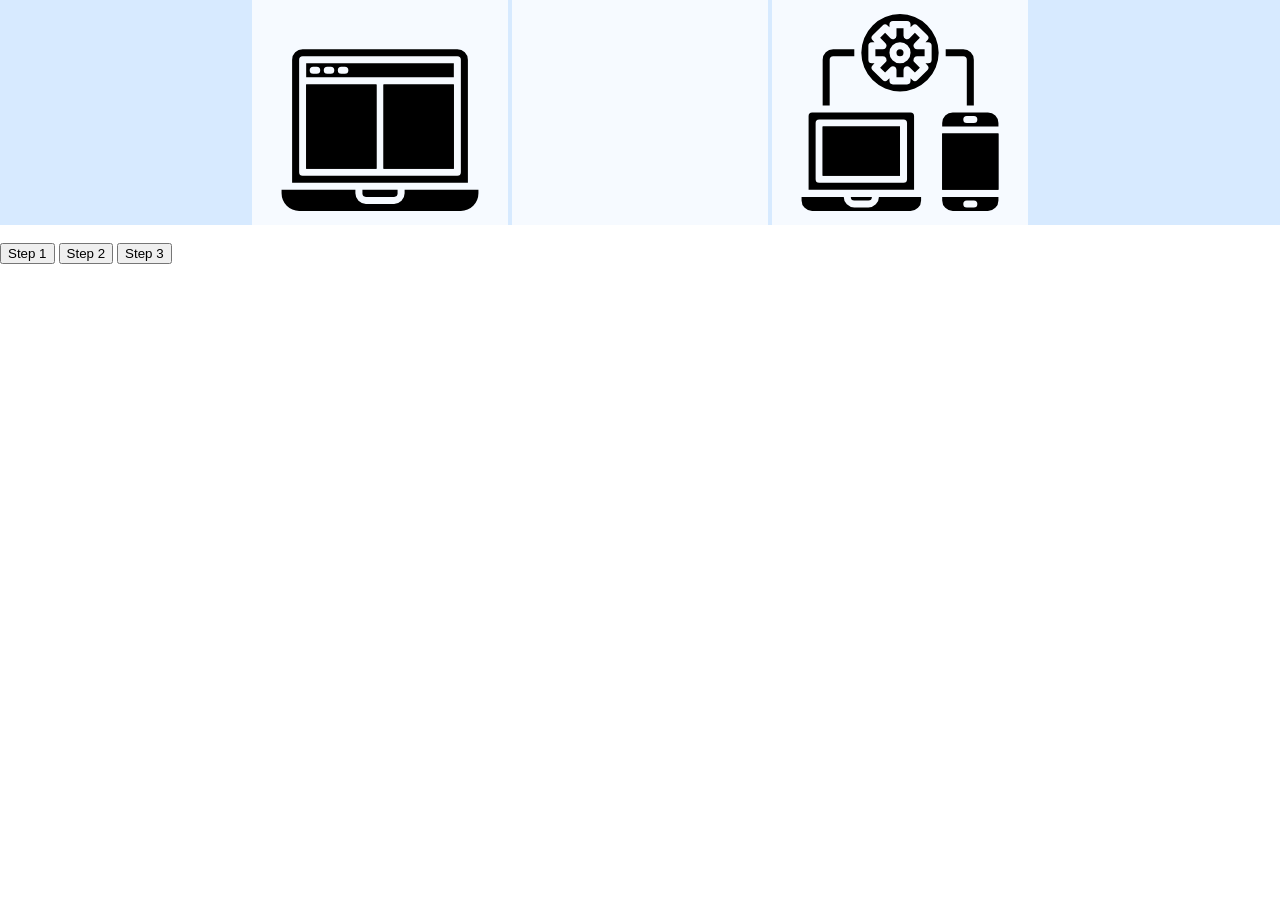
<file: index.html>
<!DOCTYPE html>
<html lang="en">

<head>
    <meta charset="UTF-8">
    <meta name="viewport" content="width=device-width, initial-scale=1.0">
    <meta http-equiv="X-UA-Compatible" content="ie=edge">
    <title>Development SVG</title>
    <link rel="stylesheet" href="css/development/style.css">
    <script src="js/jquery-3.4.1.min.js"></script>
    <script src="js/development/script.js"></script>
</head>

<body>
    <div class="container">
        
        <svg id="coding" height="512" viewBox="0 0 64 64" width="512" xmlns="http://www.w3.org/2000/svg">
            <g>
                <path d="m37 28h3v2h-3z" />
                <path d="m53 18h-42v4h42zm-39 3h-1a1 1 0 0 1 0-2h1a1 1 0 0 1 0 2zm4 0h-1a1 1 0 0 1 0-2h1a1 1 0 0 1 0 2zm4 0h-1a1 1 0 0 1 0-2h1a1 1 0 0 1 0 2z" />
                <path d="m46 28h3v2h-3z" />
                <path d="m37 35h12v2h-12z" />
                <path d="m33 48h20v-24h-20zm18-3a1 1 0 0 1 -1 1h-5a1 1 0 0 1 -1-1v-4a1 1 0 0 1 1-1h5a1 1 0 0 1 1 1zm-7-18a1 1 0 0 1 1-1h5a1 1 0 0 1 1 1v4a1 1 0 0 1 -1 1h-5a1 1 0 0 1 -1-1zm-9 0a1 1 0 0 1 1-1h5a1 1 0 0 1 1 1v4a1 1 0 0 1 -1 1h-5a1 1 0 0 1 -1-1zm0 7a1 1 0 0 1 1-1h14a1 1 0 0 1 1 1v4a1 1 0 0 1 -1 1h-14a1 1 0 0 1 -1-1zm0 7a1 1 0 0 1 1-1h5a1 1 0 0 1 1 1v4a1 1 0 0 1 -1 1h-5a1 1 0 0 1 -1-1z" />
                <path id="content-cover" d="m33 48h20v-24h-20"/>
                <path d="m37 42h3v2h-3z" />
                <path d="m7 52h50v-35a3 3 0 0 0 -3-3h-44a3 3 0 0 0 -3 3zm2-35a1 1 0 0 1 1-1h44a1 1 0 0 1 1 1v32a1 1 0 0 1 -1 1h-44a1 1 0 0 1 -1-1z" />
                <path d="m60 54h-21v1a3 3 0 0 1 -3 3h-8a3 3 0 0 1 -3-3v-1h-21v1a5.006 5.006 0 0 0 5 5h46a5.006 5.006 0 0 0 5-5z" />
                <path d="m28 56h8a1 1 0 0 0 1-1v-1h-10v1a1 1 0 0 0 1 1z" />
                <path d="m31 24h-20v24h20zm-8.707 2.707a1 1 0 0 1 1.414-1.414l2 2a1 1 0 0 1 0 1.414l-2 2a1 1 0 0 1 -1.414-1.414l1.293-1.293zm-5.188 2.846 2-4a1 1 0 0 1 1.79.894l-2 4a1 1 0 1 1 -1.79-.894zm-2.105 16.447h-1a1 1 0 0 1 0-2h1a1 1 0 0 1 0 2zm0-8h-1a1 1 0 0 1 0-2h1a1 1 0 0 1 0 2zm0-3h-1a1 1 0 0 1 0-2h1a1 1 0 0 1 0 2zm.707-5.707a1 1 0 1 1 -1.414 1.414l-2-2a1 1 0 0 1 0-1.414l2-2a1 1 0 0 1 1.414 1.414l-1.293 1.293zm12.293 16.707h-10a1 1 0 0 1 0-2h10a1 1 0 0 1 0 2zm-11-5a1 1 0 0 1 1-1h1a1 1 0 0 1 0 2h-1a1 1 0 0 1 -1-1zm5 0a1 1 0 0 1 1-1h3a1 1 0 0 1 0 2h-3a1 1 0 0 1 -1-1zm6-3h-10a1 1 0 0 1 0-2h10a1 1 0 0 1 0 2zm0-3h-10a1 1 0 0 1 0-2h10a1 1 0 0 1 0 2z" />
                <path id="coding-cover" d="m31 24h-20v24h20"/>
                <path d="m46 42h3v2h-3z" />
            </g>
        </svg>

        <svg id="message" xmlns="http://www.w3.org/2000/svg" viewBox="0 0 64 64" width="512" height="512">
            <g>
                <g id="top-message">
                    <path d="M17,10a6.992,6.992,0,0,0-5.849,10.835A5,5,0,0,1,16,17h1a3,3,0,1,1,3-3,3,3,0,0,1-3,3h1a5,5,0,0,1,4.849,3.835A6.992,6.992,0,0,0,17,10Z"/>
                    <path d="M18,19H16a3,3,0,0,0-3,3v.736a6.961,6.961,0,0,0,8,0V22A3,3,0,0,0,18,19Z"/>
                    <circle cx="17" cy="14" r="1"/>
                    <path d="M60,9a5.006,5.006,0,0,0-5-5H9A5.006,5.006,0,0,0,4,9V40.586L14.293,30.293A1,1,0,0,1,15,30H55a5.006,5.006,0,0,0,5-5ZM17,26a9,9,0,1,1,9-9A9.011,9.011,0,0,1,17,26Zm38-4H31a1,1,0,0,1,0-2H55a1,1,0,0,1,0,2Zm0-4H31a1,1,0,0,1,0-2H55a1,1,0,0,1,0,2Zm0-4H31a1,1,0,0,1,0-2H55a1,1,0,0,1,0,2Z"/>
                </g>
                <g id="bottom-message">
                    <path d="M50,51H48a3,3,0,0,0-3,3v.736a6.961,6.961,0,0,0,8,0V54A3,3,0,0,0,50,51Z"/>
                    <circle cx="49" cy="46" r="1"/>
                    <path d="M60,43a5.006,5.006,0,0,0-5-5H17a5.006,5.006,0,0,0-5,5V55a5.006,5.006,0,0,0,5,5H55a5.006,5.006,0,0,0,5-5ZM35,54H17a1,1,0,0,1,0-2H35a1,1,0,0,1,0,2Zm0-4H17a1,1,0,0,1,0-2H35a1,1,0,0,1,0,2Zm0-4H17a1,1,0,0,1,0-2H35a1,1,0,0,1,0,2ZM49,58a9,9,0,1,1,9-9A9.011,9.011,0,0,1,49,58Z"/>
                    <path d="M49,42a6.992,6.992,0,0,0-5.849,10.835A5,5,0,0,1,48,49h1a3,3,0,1,1,3-3,3,3,0,0,1-3,3h1a5,5,0,0,1,4.849,3.835A6.992,6.992,0,0,0,49,42Z"/>
                </g>
            </g>
        </svg>

        <svg id="app-development" xmlns="http://www.w3.org/2000/svg" viewBox="0 0 64 64" width="512" height="512">
            <g>
                <path d="M60,35a3,3,0,0,0-3-3H47a3,3,0,0,0-3,3v1H60Zm-7,0H51a1,1,0,0,1,0-2h2a1,1,0,0,1,0,2Z"/>
                <path d="M60,56H44v1a3,3,0,0,0,3,3H57a3,3,0,0,0,3-3Zm-7,3H51a1,1,0,0,1,0-2h2a1,1,0,0,1,0,2Z"/>
                <path d="M60,38H44V54H60ZM48,50H47a1,1,0,0,1,0-2h1a1,1,0,0,1,0,2Zm0-4H47a1,1,0,0,1,0-2h1a1,1,0,0,1,0,2Zm0-4H47a1,1,0,0,1,0-2h1a1,1,0,0,1,0,2Zm9,8H51a1,1,0,0,1,0-2h6a1,1,0,0,1,0,2Zm0-4H51a1,1,0,0,1,0-2h6a1,1,0,0,1,0,2Zm0-4H51a1,1,0,0,1,0-2h6a1,1,0,0,1,0,2Z"/>
                <path id="phone-cover" d="M60,38H44V54H60"/>
                <path d="M10,50H32V36H10Zm9-12h7a1,1,0,0,1,0,2H19a1,1,0,0,1,0-2Zm0,4h7a1,1,0,0,1,0,2H19a1,1,0,0,1,0-2Zm0,4h7a1,1,0,0,1,0,2H19a1,1,0,0,1,0-2Zm-4-8h1a1,1,0,0,1,0,2H15a1,1,0,0,1,0-2Zm0,4h1a1,1,0,0,1,0,2H15a1,1,0,0,1,0-2Zm0,4h1a1,1,0,0,1,0,2H15a1,1,0,0,1,0-2Z"/>
                <path id="laptop-cover" d="M10,50H32V36H10"/>
                <path d="M38,56H26a3,3,0,0,1-3,3H19a3,3,0,0,1-3-3H4v1a3,3,0,0,0,3,3H35a3,3,0,0,0,3-3Z"/>
                <path d="M19,57h4a1,1,0,0,0,1-1H18A1,1,0,0,0,19,57Z"/>
                <path d="M36,33a1,1,0,0,0-1-1H7a1,1,0,0,0-1,1V54H36ZM34,51a1,1,0,0,1-1,1H9a1,1,0,0,1-1-1V35a1,1,0,0,1,1-1H33a1,1,0,0,1,1,1Z"/>
                <path d="M50,14H45v2h5a1,1,0,0,1,1,1V30h2V17A3,3,0,0,0,50,14Z"/>
                <path d="M19,14H13a3,3,0,0,0-3,3V30h2V17a1,1,0,0,1,1-1h6Z"/>
                <g id="gear">
                    <path d="M35.906,13.383a1,1,0,0,1,.217-1.09l1.533-1.533L36.24,9.344l-1.533,1.533A1,1,0,0,1,33,10.17V8H31v2.17a1,1,0,0,1-1.707.707L27.76,9.344,26.344,10.76l1.533,1.533A1,1,0,0,1,27.17,14H25v2h2.17a1,1,0,0,1,.707,1.707L26.344,19.24l1.416,1.416,1.533-1.533A1,1,0,0,1,31,19.83V22h2V19.83a1,1,0,0,1,1.707-.707l1.533,1.533,1.416-1.416-1.533-1.533A1,1,0,0,1,36.83,16H39V14H36.83A1,1,0,0,1,35.906,13.383ZM32,18a3,3,0,1,1,3-3A3,3,0,0,1,32,18Z"/>
                    <circle cx="32" cy="15" r="1"/>
                    <path d="M32,4A11,11,0,1,0,43,15,11.013,11.013,0,0,0,32,4Zm8,14h-.756l.533.533a1,1,0,0,1,0,1.414l-2.83,2.83a1,1,0,0,1-1.414,0L35,22.244V23a1,1,0,0,1-1,1H30a1,1,0,0,1-1-1v-.756l-.533.533a1,1,0,0,1-1.414,0l-2.83-2.83a1,1,0,0,1,0-1.414L24.756,18H24a1,1,0,0,1-1-1V13a1,1,0,0,1,1-1h.756l-.533-.533a1,1,0,0,1,0-1.414l2.83-2.83a1,1,0,0,1,1.414,0L29,7.756V7a1,1,0,0,1,1-1h4a1,1,0,0,1,1,1v.756l.533-.533a1,1,0,0,1,1.414,0l2.83,2.83a1,1,0,0,1,0,1.414L39.244,12H40a1,1,0,0,1,1,1v4A1,1,0,0,1,40,18Z"/>
                </g>
            </g>
        </svg>

    </div>

    <br>
    <button id="coding-button">Step 1</button>
    <button id="message-button">Step 2</button>
    <button id="app-development-button">Step 3</button>
</body>

</html>
</file>
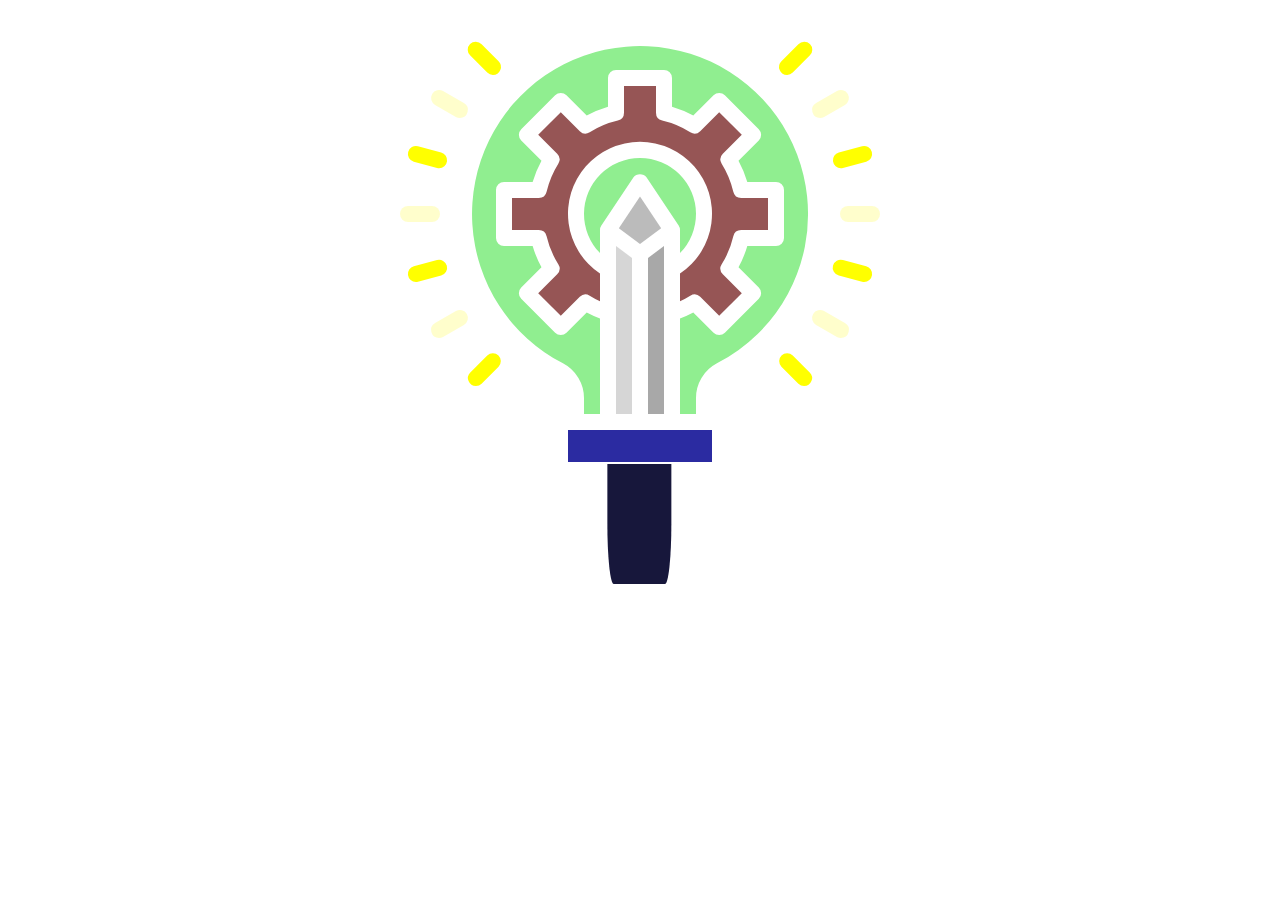
<file: Sword.html>
<!DOCTYPE html>
<html lang="en">
<head>
    <meta charset="UTF-8">
    <meta name="viewport" content="width=device-width, initial-scale=1.0">
    <meta http-equiv="X-UA-Compatible" content="ie=edge">
    <title>SVG Test 1</title>
    <link rel="stylesheet" href="css/sword/style.css">
    <script src="js/jquery-3.4.1.min.js"></script>
    <script src="js/sword/script.js"></script>
</head>
<body>
    <svg class="light-bulb" height="1024" viewBox="0 0 64 64" width="512" xmlns="http://www.w3.org/2000/svg">
        <g id="Creative">
            <path id="gear" class="gear" d="m19.274 34.9 2.826 2.826 2.373-2.373a1 1 0 0 1 1.241-.138 11.016 11.016 0 0 0 1.286.694v-3.456a9 9 0 1 1 10 0v3.456a11.016 11.016 0 0 0 1.286-.694 1 1 0 0 1 1.241.138l2.373 2.373 2.826-2.826-2.373-2.373a1 1 0 0 1 -.143-1.235 11.448 11.448 0 0 0 1.455-3.513 1 1 0 0 1 .975-.779h3.36v-4h-3.36a1 1 0 0 1 -.975-.779 11.448 11.448 0 0 0 -1.455-3.513 1 1 0 0 1 .143-1.235l2.373-2.373-2.826-2.826-2.373 2.373a1 1 0 0 1 -1.24.139 11.471 11.471 0 0 0 -3.515-1.462 1 1 0 0 1 -.772-.974v-3.35h-4v3.35a1 1 0 0 1 -.772.974 11.471 11.471 0 0 0 -3.515 1.462 1 1 0 0 1 -1.24-.139l-2.373-2.373-2.826 2.826 2.373 2.373a1 1 0 0 1 .139 1.24 11.471 11.471 0 0 0 -1.462 3.515 1 1 0 0 1 -.974.772h-3.35v4h3.35a1 1 0 0 1 .974.772 11.471 11.471 0 0 0 1.462 3.515 1 1 0 0 1 -.139 1.24z"/>
            <g class="sword">
                <path id="tip" d="m34.643 26.768-2.643-3.965-2.643 3.965 2.643 1.982z"/>
                <path id="guard" d="m23 52h18v4h-18z"/>
                <path id="handle" d="m37 58h-10v1a1 1 0 0 0 1 1h8a1 1 0 0 0 1-1z"/>
                <path id="right-blade" d="m35 29-2 1.5v19.5h2z"/>
                <path id="left-blade" d="m29 50h2v-19.5l-2-1.5z"/>
            </g>
            <g class="background">
                <path d="m52.89 22.822a21 21 0 1 0 -30.523 20.843 4.915 4.915 0 0 1 2.633 4.401v1.934h2v-11.937a13.285 13.285 0 0 1 -1.66-.749l-2.533 2.533a1 1 0 0 1 -1.414 0l-4.24-4.24a1 1 0 0 1 0-1.414l2.533-2.533a13.424 13.424 0 0 1 -1.105-2.66h-3.581a1 1 0 0 1 -1-1v-6a1 1 0 0 1 1-1h3.581a13.424 13.424 0 0 1 1.105-2.66l-2.533-2.533a1 1 0 0 1 0-1.414l4.24-4.24a1 1 0 0 1 1.414 0l2.533 2.533a13.424 13.424 0 0 1 2.66-1.105v-3.581a1 1 0 0 1 1-1h6a1 1 0 0 1 1 1v3.581a13.424 13.424 0 0 1 2.66 1.105l2.533-2.533a1 1 0 0 1 1.414 0l4.24 4.24a1 1 0 0 1 0 1.414l-2.535 2.536a13.545 13.545 0 0 1 1.102 2.657h3.586a1 1 0 0 1 1 1v6a1 1 0 0 1 -1 1h-3.586a13.484 13.484 0 0 1 -1.1 2.657l2.535 2.536a1 1 0 0 1 0 1.414l-4.24 4.24a1 1 0 0 1 -1.414 0l-2.535-2.533a13.285 13.285 0 0 1 -1.66.749v11.937h2v-1.932a4.9 4.9 0 0 1 2.618-4.4 20.961 20.961 0 0 0 11.272-20.846z"/>
                <path d="m37 27v2.889a7 7 0 1 0 -10 0v-2.889a1.006 1.006 0 0 1 .168-.555l4-6a1.039 1.039 0 0 1 1.664 0l4 6a1.006 1.006 0 0 1 .168.555z"/>
            </g>
            <g class="light-lines">
                    <g class="right-side">
                        <path d="m50.385 7.615a1 1 0 0 1 -.707-1.707l2.122-2.121a1 1 0 1 1 1.413 1.413l-2.121 2.122a1 1 0 0 1 -.707.293z"/>
                        <path d="m54.518 13a1 1 0 0 1 -.5-1.866l2.6-1.5a1 1 0 0 1 1 1.732l-2.6 1.5a1 1 0 0 1 -.5.134z"/>
                        <path d="m57.114 19.271a1 1 0 0 1 -.259-1.966l2.9-.777a1 1 0 1 1 .518 1.932l-2.9.776a.967.967 0 0 1 -.259.035z"/>
                        <path d="m61 26h-3a1 1 0 0 1 0-2h3a1 1 0 0 1 0 2z"/>
                        <path d="m60.012 33.506a1.013 1.013 0 0 1 -.259-.034l-2.9-.777a1 1 0 1 1 .518-1.931l2.9.776a1 1 0 0 1 -.259 1.966z"/>
                        <path d="m57.114 40.5a.992.992 0 0 1 -.5-.134l-2.6-1.5a1 1 0 1 1 1-1.732l2.6 1.5a1 1 0 0 1 -.5 1.866z"/>
                        <path d="m52.506 46.506a1 1 0 0 1 -.707-.293l-2.121-2.121a1 1 0 0 1 1.414-1.414l2.121 2.122a1 1 0 0 1 -.707 1.707z"/>
                    </g>
                    <g class="left-side">
                        <path d="m13.615 7.615a1 1 0 0 1 -.707-.293l-2.121-2.122a1 1 0 1 1 1.413-1.413l2.121 2.121a1 1 0 0 1 -.707 1.707z"/>
                        <path d="m9.482 13a1 1 0 0 1 -.5-.134l-2.6-1.5a1 1 0 0 1 1-1.732l2.6 1.5a1 1 0 0 1 -.5 1.866z"/>
                        <path d="m6.886 19.271a.972.972 0 0 1 -.259-.035l-2.9-.776a1 1 0 1 1 .518-1.932l2.9.777a1 1 0 0 1 -.259 1.966z"/>
                        <path d="m6 26h-3a1 1 0 0 1 0-2h3a1 1 0 0 1 0 2z"/>
                        <path d="m3.988 33.506a1 1 0 0 1 -.259-1.966l2.9-.776a1 1 0 1 1 .516 1.936l-2.9.777a1.007 1.007 0 0 1 -.257.029z"/>
                        <path d="m6.886 40.5a1 1 0 0 1 -.5-1.866l2.6-1.5a1 1 0 1 1 1 1.732l-2.6 1.5a.992.992 0 0 1 -.5.134z"/>
                        <path d="m11.494 46.506a1 1 0 0 1 -.707-1.707l2.121-2.121a1 1 0 0 1 1.414 1.414l-2.122 2.121a1 1 0 0 1 -.706.293z"/>
                    </g>
            </g>
        </g>
    </svg>
</body>
</html>
</file>
<file: css/development/style.css>
html {
    margin: 0;
    padding: 0;
}

body {
    padding: 0;
    margin: 0;
}

.container {
    background: rgb(215, 234, 255);
    height: 25vh;
    width: 100vw;
    text-align: center;
}

svg {
    margin: 0;
    padding: 0;
    height: 100%;
    width: 20%;
    display: inline-block;
}

svg > * {
    vertical-align: middle;
}

g {
    margin: 0;
    padding: 0;
}

#coding {
    background: rgb(246, 250, 255);
}

#message {
    background: rgb(246, 250, 255);
}

#app-development {
    background: rgb(246, 250, 255);
}

#coding.bg-change {
    animation: bgToPurple 0.7s;
    animation-fill-mode: forwards;
}

#message.bg-change {
    animation: bgToPurple 0.7s;
    animation-fill-mode: forwards;
}

#app-development.bg-change {
    animation: bgToPurple 0.7s;
    animation-fill-mode: forwards;
}

#coding-cover {
    fill-opacity: 100%;    
}

#coding-cover.off {
    animation: reveal 0.5s;
    animation-fill-mode: forwards;
    animation-delay: 0.5s;
}

#content-cover {
    fill-opacity: 100%;    
}

#content-cover.off {
    animation: reveal 0.5s;
    animation-fill-mode: forwards;
    animation-delay: 0.8s;
}

#top-message {
    fill-opacity: 0%;
}

#top-message.on {
    transform: translateX(10px);
    animation: instantiate 0.5s;
    animation-fill-mode: forwards;
    animation-delay: 0.4s;
}

#bottom-message {
    fill-opacity: 0%;
}

#bottom-message.on {
    transform: translateX(-10px);
    animation: instantiate 0.5s;
    animation-fill-mode: forwards;
    animation-delay: 0.8s;
}

#laptop-cover {
    fill-opacity: 100%;
}

#laptop-cover.off {
    animation: reveal 0.5s;
    animation-fill-mode: forwards;
    animation-delay: 0.8s;
}

#phone-cover {
    fill-opacity: 100%;
}

#phone-cover.off {
    animation: reveal 0.5s;
    animation-fill-mode: forwards;
    animation-delay: 0.8s;
}

@keyframes reveal {
    to {
        fill-opacity: 10%;
    }
}

@keyframes instantiate {
    to {
        transform: translateY(0);
        fill-opacity: 100%;
    }
}

@keyframes bgToPurple {
    to {
        background: rgba(128, 0, 128, 0.158);
    }
}
</file>
<file: css/sword/style.css>
.light-bulb {
    position: absolute;
    top: 30%;
    left: 50%;
    transform: translate(-50%, -50%);
}

.light-lines {
    fill: yellow;
}

.right-side > path {
    animation: moveRightSide 1.6s ease infinite;
}

.right-side > path:nth-child(even) {
    fill-opacity: 20%;
    fill: rgb(255, 251, 0);
    animation-delay: 0.8s;
}

.left-side > path {
    animation: moveLeftSide 1.6s ease infinite;
}

.left-side > path:nth-child(even) {
    fill-opacity: 20%;
    fill: rgb(255, 251, 0);
    animation-delay: 0.8s;
}

.gear {
    fill: rgb(150, 85, 85);
}

.disabled {
    stroke: none;
}

.gear-on {
    stroke-linecap: round;
    stroke-dasharray: 171.66;
    stroke-dashoffset: 171.66;
    stroke: rgb(255, 0, 0);
    stroke-width: 0.5px;
    animation: outlineGear 1s;
    animation-fill-mode: forwards;
}

.background {
    fill: lightgreen
}

.sword-active{
    animation: pullSword 2s ;
    animation-fill-mode: forwards;
    animation-delay: 1s;
}

.sword > path#tip {
    fill:rgb(187, 187, 187);
}

.sword > path#right-blade {
    fill:rgb(168, 168, 168);
}

.sword > path#left-blade {
    fill:rgb(214, 214, 214);
}

.sword > path#guard {
    fill: rgb(43, 43, 161);
}

.sword > path#handle {
    fill: rgb(23, 23, 59);
    transform: scaleX(.8) scaleY(7.5) translateY(-50.5px) translateX(7.9px);
}

@keyframes outlineGear {
    to {
        stroke-dashoffset: 0;
        fill:black;
    }
}

@keyframes moveRightSide {
    0% {
        transform: translateX(0);
        fill-opacity: 20%;
    }
    50% {
        transform: translateX(2px);
        fill-opacity: 100%;
    }
    100% {
        transform: translateX(0);
        fill-opacity: 20%;
    }
}

@keyframes moveLeftSide {
    0% {
        transform: translateX(0);
        fill-opacity: 20%;
    }
    50% {
        transform: translateX(-2px);
        fill-opacity: 100%;
    }
    100% {
        transform: translateX(0);
        fill-opacity: 20%;
    }
}

@keyframes pullSword {
    from {
        transform: translateY(0px);
    }
    to {
        transform: translateY(25px);
    }
}
</file>
